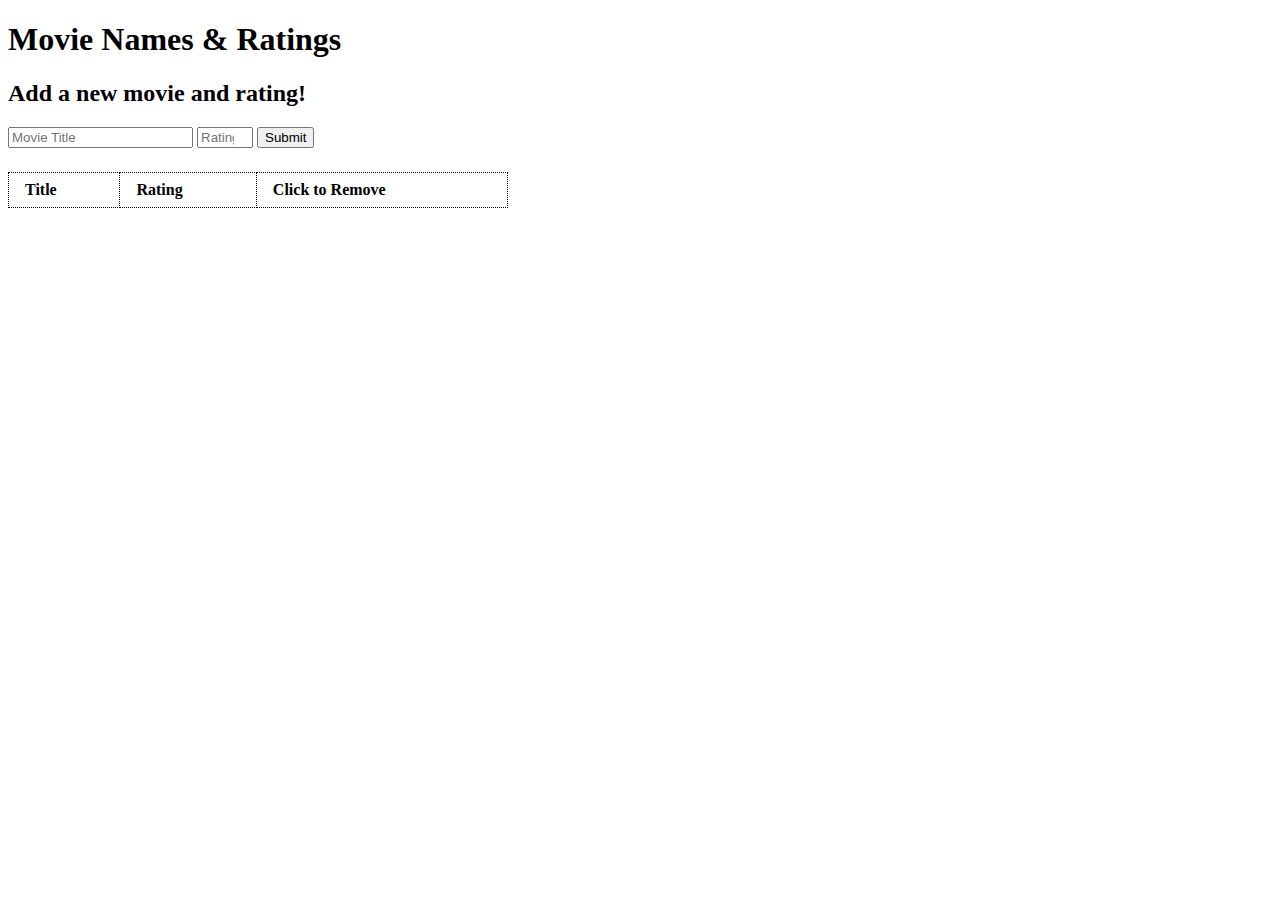
<file: movies.html>
<!DOCTYPE html>
<html lang="en">
<head>
    <meta charset="UTF-8">
    <meta http-equiv="X-UA-Compatible" content="IE=edge">
    <meta name="viewport" content="width=device-width, initial-scale=1.0">
    <title>Movies App</title>

    <link rel="stylesheet" href="movies.css">
</head>
<body>
    <h1>Movie Names & Ratings</h1>
    <form id="movie-form" class="movie-form">
        <h2>Add a new movie and rating!</h2>
        <input type="text" id="title" placeholder="Movie Title"/>
        <input type="number" id="rating" min="0" max="10" placeholder="Rating">
        <button type="submit" id="remove">Submit</button>
    </form>
    <div class="ratings-container">
        <table id="ratings" class="ratings">
            <thead>
                <th>Title</th>
                <th>Rating</th>
                <th>Click to Remove</th>
            </thead>
        </table>
    </div>

    
    <script src="https://code.jquery.com/jquery-3.3.1.js"></script>
    <script>
        // jquery here
        $(document).ready(function(){
            $ratingsTable = $("#ratings")
            $title = $("#title")
            $rating = $("#rating")

            function addMovie(e) {
                e.preventDefault()

                // if values are empty do nothing
                if ( $title.val() === "" || $rating.val() === "" ) {
                    return
                }

                // get our values
                let movieTitle = $("<td>").text($title.val())
                let movieRating = $("<td>").text($rating.val())
                let removeField = $("<td>").append("<button class='remove'>Remove</button>")

                // create our row with our elements and append to the table
                let row = $("<tr>")
                row.append(movieTitle)
                row.append(movieRating)
                row.append(removeField)
                $ratingsTable.append(row)

                // clear the inputs
                $title.val("")
                $rating.val("")
            }

            function removeMovie(e){
                console.log("remove button was clicked")
                console.log($(this))
            }
            $("#movie-form").on("submit", addMovie)

            $ratingsTable.on("click", ".remove", function() { $(this).parent().parent().remove() })
        })
    </script>
</body>
</html>
</file>
<file: movies.css>
.movie-form {
    margin-bottom: 1.5rem;
}

.ratings {
    width: 500px;
    border-collapse: collapse;
}

th, td { padding: .5rem 1rem; border: 1px dotted #000; text-align: left; }
</file>
